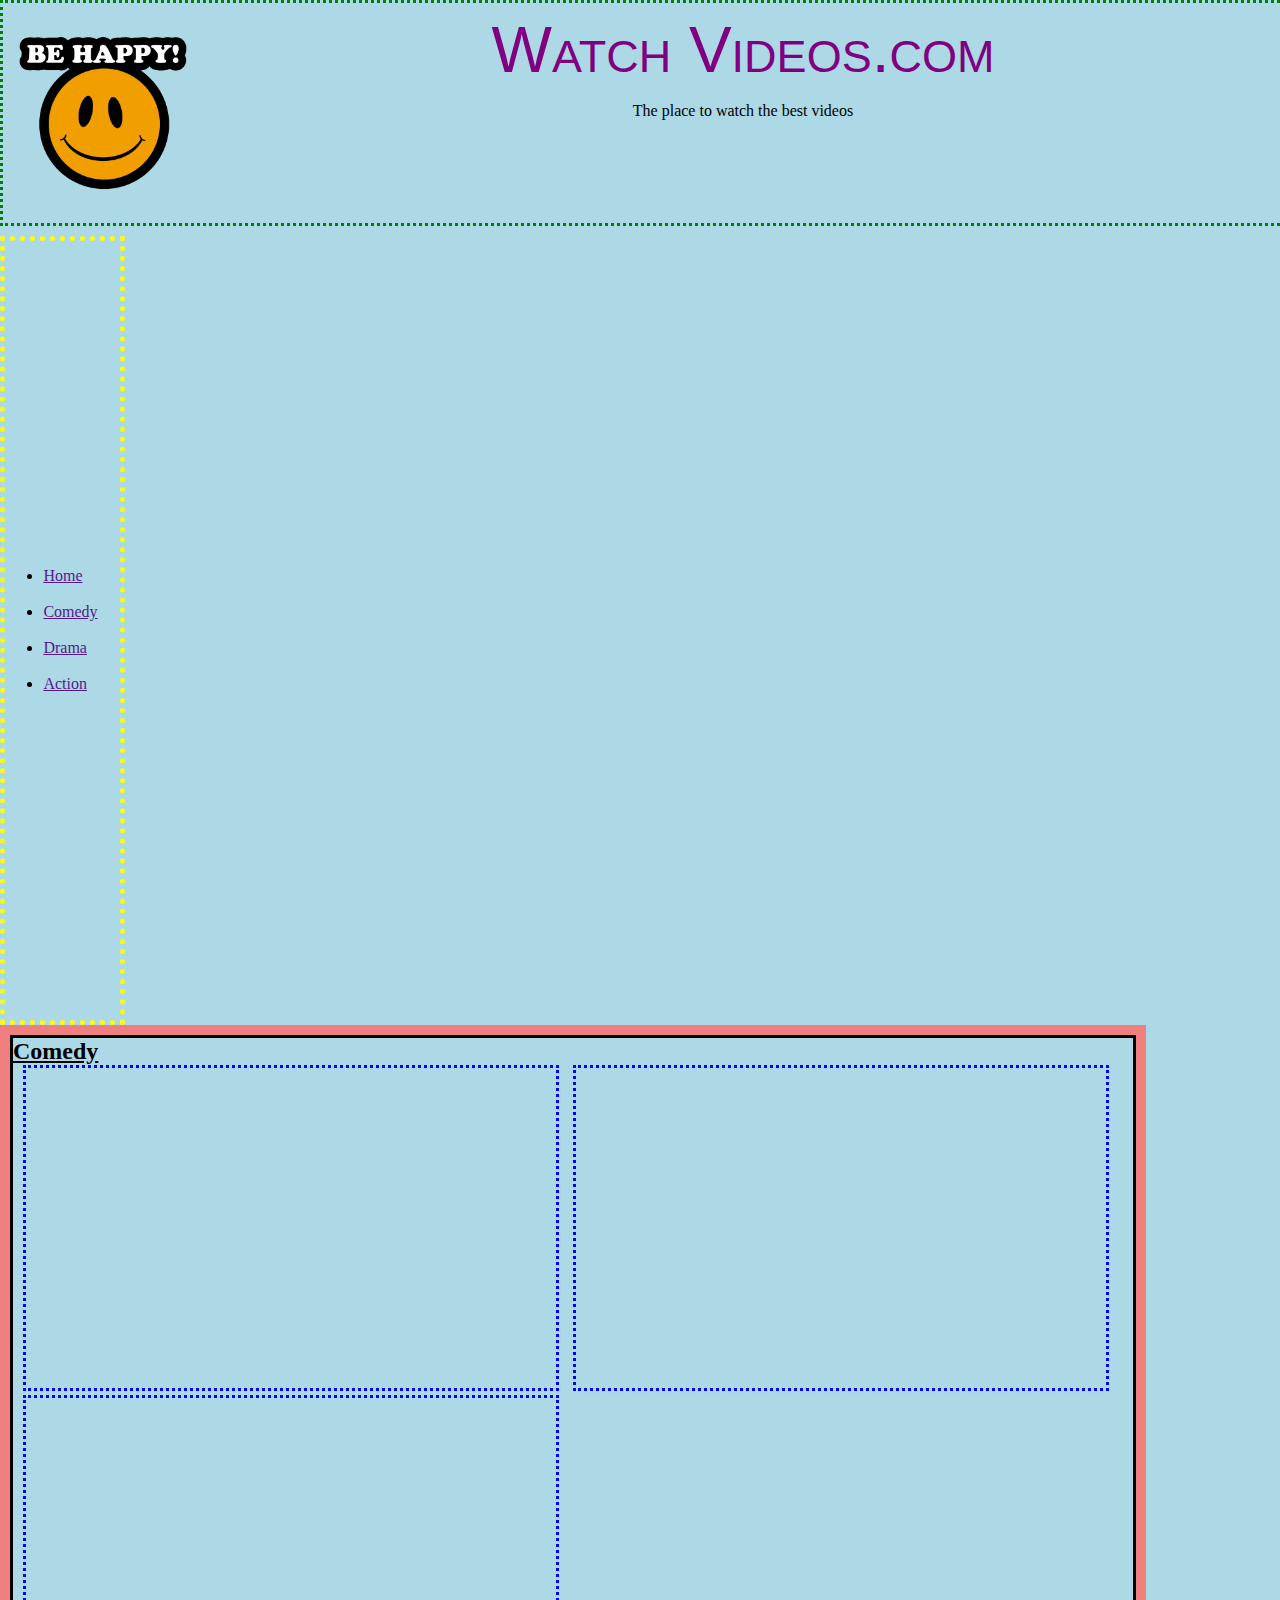
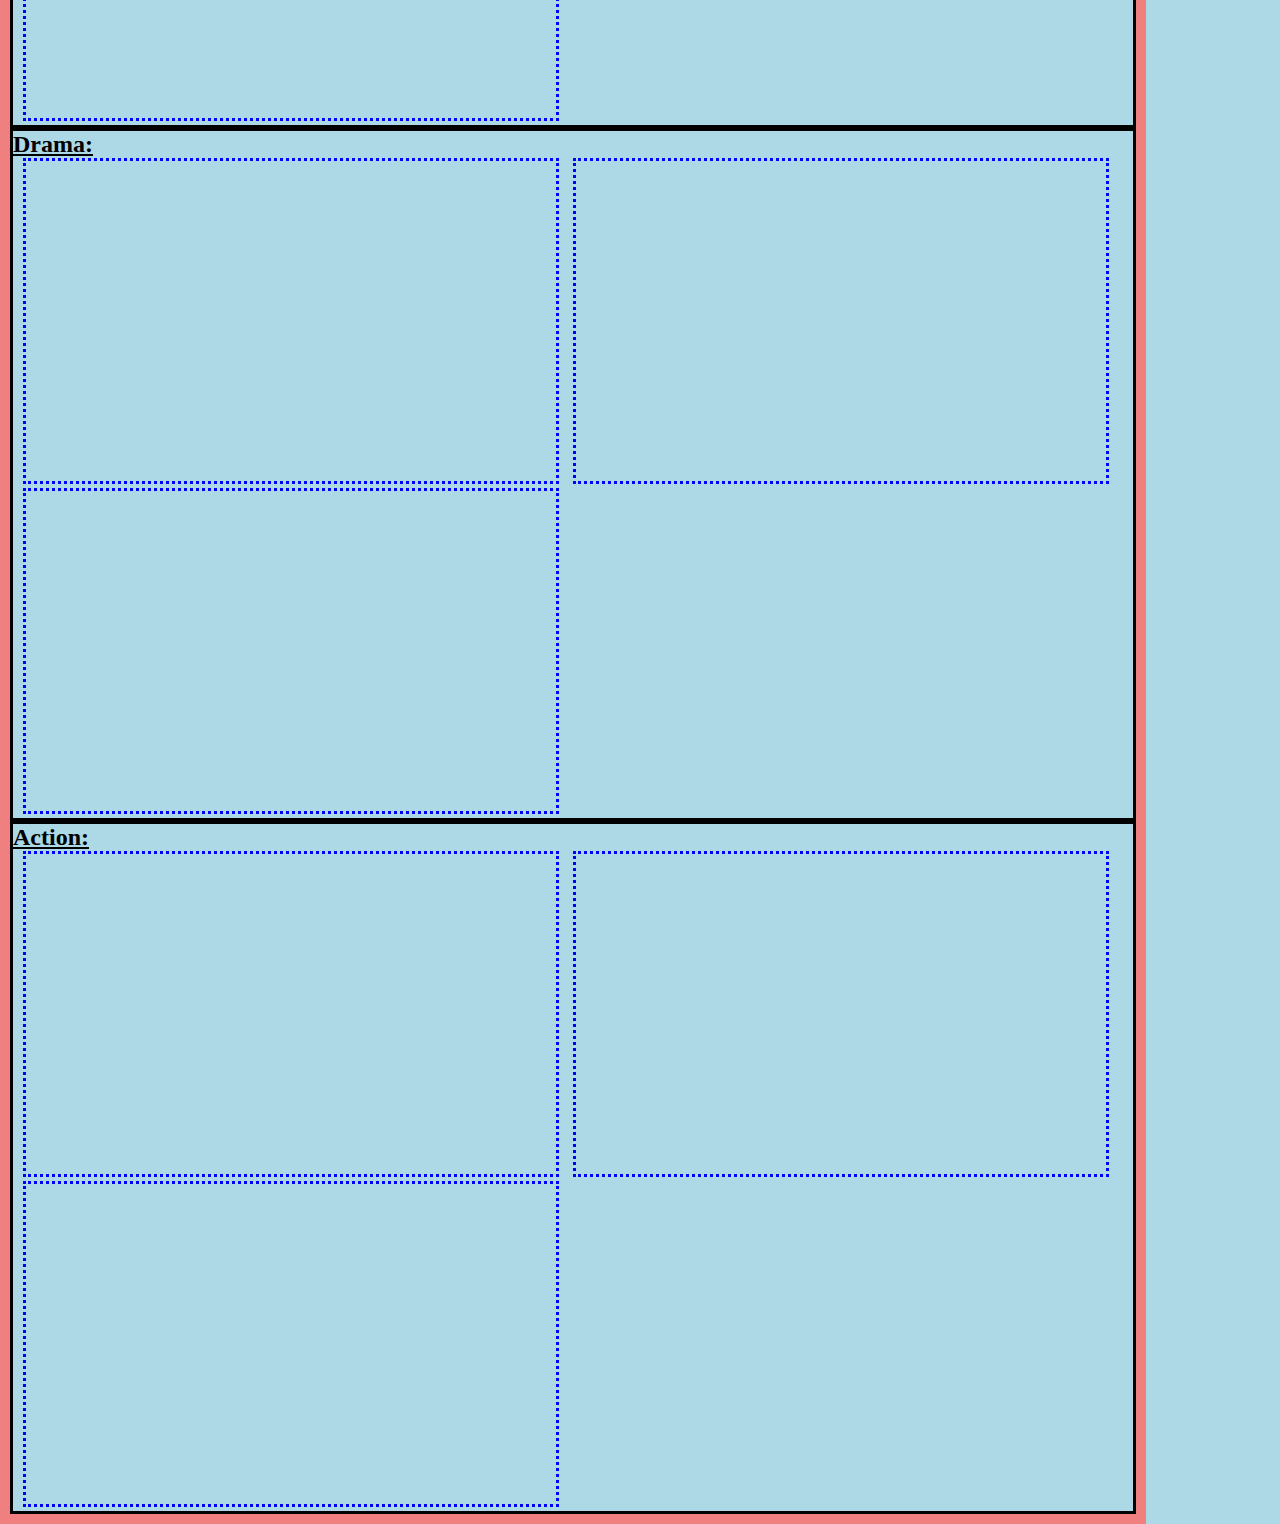
<file: assignment2/assignment2.html>
<!DOCTYPE html>
<html lang="en-us">
    <head>
        <title>Assignment 2 Cs 290</title>
        <meta charset="UTF-8">
        <meta name="keywords" content="web app, school, assignment 2, html, css">
        <link rel="stylesheet" href="assignment2.css"> <!-- need to create css file and input link-->
    </head>

    <body>
        <!--top part of page with logo and title-->
        <header role="banner">
        <div class="banner">
            <img id="logo" src="smileyface.png">
            <h1>Watch Videos.com</h1>
            <p>
                The place to watch the best videos
            </p>

        </div>
<!--nav bar to other pages of web app currently none exist and non functioning just there for design-->
        <div class="nav_bar">
            <ul>
                <li><a href="">Home</a></li>
                <br>
                <li><a href="">Comedy</a></li>
                <br>
                <li><a href="">Drama</a></li>
                <br>
                <li><a href="">Action</a></li>
            </ul>

        </div>
        <!--main content of web page with videos-->
        <main role="main">
        <div class="main_content">
            <p>
                <div class = "category">
                    <p>
                        <h3>Comedy</h3>
                    </p>
                    
                    <iframe src="https://www.youtube.com/embed/-rOaE0ExZSA"></iframe>
                    <iframe src="https://www.youtube.com/embed/B_o-zFFyR20"></iframe>
                    <iframe src="https://www.youtube.com/embed/SDA30caNP0Y"></iframe>
                    
                </div>

                <div class="category">
                    <p>
                        <h3>Drama:</h3>
                    </p>

                    <iframe src="https://www.youtube.com/embed/w0FEFWNRJRQ"></iframe>
                    <iframe src="https://www.youtube.com/embed/9rR_Ey3_QAc"></iframe>
                    <iframe src="https://www.youtube.com/embed/G2gXUswB1cc"></iframe>

                </div>

                <div class="category">
                    <p>
                        <h3>Action:</h3>
                    </p>
                    <iframe src="https://www.youtube.com/embed/E9oKEJ1pXPw"></iframe>
                    <iframe src="https://www.youtube.com/embed/PstCRJlUDBU"></iframe>
                    <iframe src="https://www.youtube.com/embed/-Z1--5I1dp0"></iframe>

                </div>
            </p>
        </div>

    
    </body>
</html>
</file>
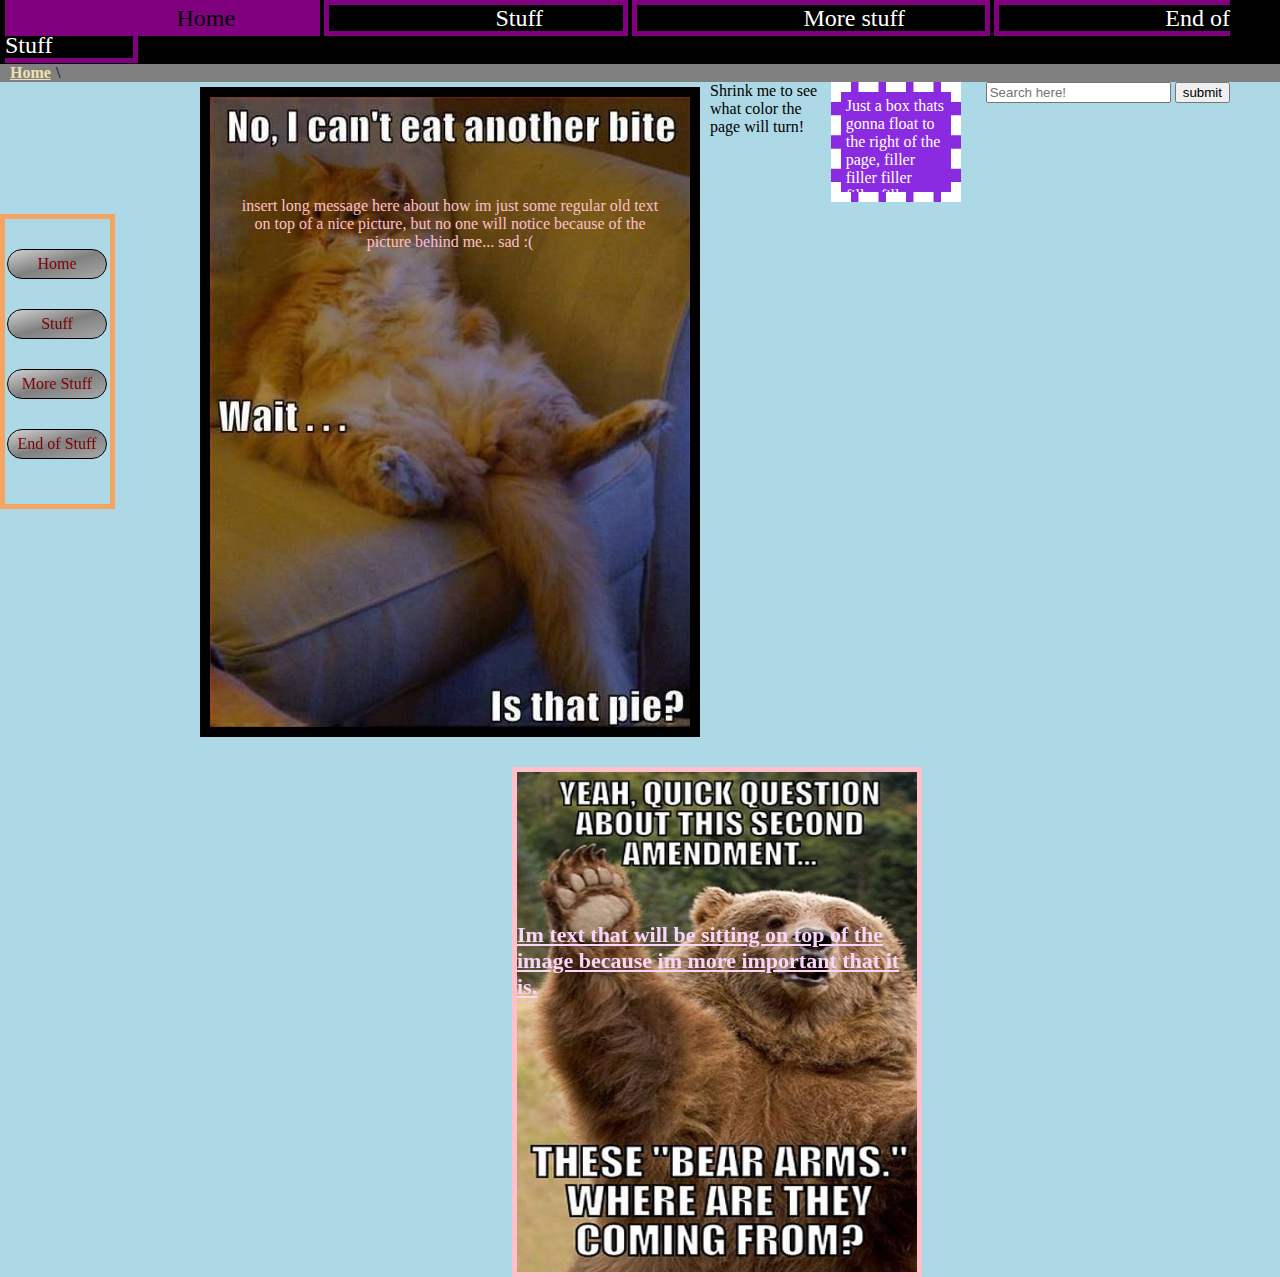
<file: assignment3/assignment3.html>
<!DOCTYPE html>
<html lang="en-us">
    <head>
        <title>Assignment 3 Cs 290</title>
        <meta charset="UTF-8">
        <meta name="keywords" content="web app, school, assignment, html, css">
        <link rel="stylesheet" href="assignment3.css">
    </head>

    <body>
        <div class="hor_nav">
            <ul>
                <li class="active">Home</li> <!--youre on home page so you can go to or interact with home button on horizontal nav bar like you can on vertical one-->
                <span class="drop"> 
                <li>Stuff</li>
                
                    <div class="drop_content"> <!--drop menu off of "stuff" in horizonal nav bar-->
                        <a href="">Click</a>
                        <a href="">Me</a>
                        <a href="">For</a>
                        <a href="">More</a>
                    </div>
                </span>
                <li>More stuff</li>
                <li>End of Stuff</li>
            </ul>
            
        </div>
            

        <div class="breadcrumbs"> <!--since no other pages i just made breadcrumb for this page but could easily toss more in to show that they can be links etc-->
            <ul>
                <li><span class="active">Home</span></li>
            </ul>
        </div>

        <div class="search_bar">
            <form action="thanks.html"> <!--just to prove the submit button works, but useless-->
                <input type="text" placeholder="Search here!" name="search_bar">
                <input class="submit" type="submit" value="submit">
            </form>
        </div>

        <div class="vert_nav"> <!--to simulate nav bar link/buttons but they have no functions-->
            <ul>
                <li><a href="">Home</a></li>
                <li><a href="">Stuff</a></li>
                <li><a href="">More Stuff</a></li>
                <li><a href="">End of Stuff</a></li>
            </ul>

        </div>

        <div class="text_with_background_image"> <!--picture as background for box of text-->
            <p>
                insert long message here about how im just some regular old text on top of a nice picture, but no one will notice because of the picture behind me... sad :(
            </p>

        </div>

        <div class="float_right"> <!-- box to show float, and overflow-->
            <p>Just a box thats gonna float to the right of the page, filler filler filler filler filler filler filler filler filler</p>

        </div>

        <p>
            Shrink me to see what color the page will turn! <!--page width below 600px turns pink-->
        </p>

        <div class="text_on_image"> <!--picture of bear behind text using z index-->
            <img src="bear_pic.jpg">
            <p>
                Im text that will be sitting on top of the image because im more important that it is.
            </p>

        </div>
        
    </body>
</html>
</file>
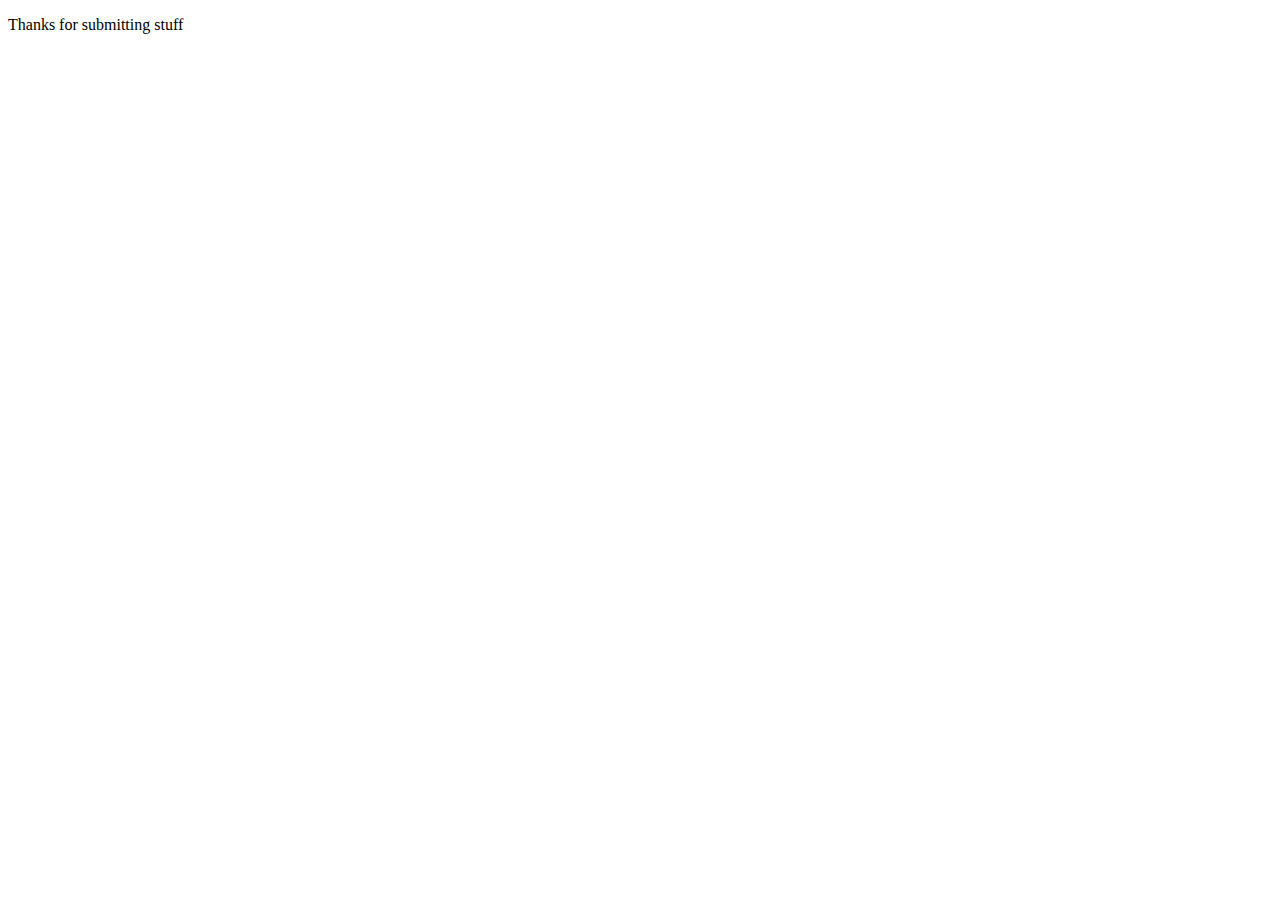
<file: assignment3/thanks.html>
<!DOCTYPE html>
<html lang="en-us">
    <head>
        <title>Assignment 3 Cs 290</title>
        <meta charset="UTF-8">
        <meta name="keywords" content="web app, school, assignment, html, css">
        
    </head>

    <body>
        <p>Thanks for submitting stuff</p>
    </body>
<html>

<!--Garbage page to show that the search bar went to something-->
</file>
<file: assignment2/assignment2.css>
/*browser default reset block*/
html, body, div, span, applet, object, iframe,
h1, h2, h3, h4, h5, h6, p, blockquote, pre,
a, abbr, acronym, address, big, cite, code,
del, dfn, em, img, ins, kbd, q, s, samp,
small, strike, strong, sub, sup, tt, var,
b, u, i, center,
dl, dt, dd, ol, ul, li,
fieldset, form, label, legend,
table, caption, tbody, tfoot, thead, tr, th, td,
article, aside, canvas, details, embed, 
figure, figcaption, footer, header, hgroup, 
menu, nav, output, ruby, section, summary,
time, mark, audio, video {
	margin: 0;
	padding: 0;
	border: 0;
	font-size: 100%;
	font: inherit;
	vertical-align: baseline;
}

html{
    min-height: 100%;
    width: 100%;
}

body{
    background-color:lightblue;
    height: 100%;
    width: 100%;
}

/*affects logo picture (smiley face)*/
#logo{
    width:200px;
    height:200px;
    float: left;
    
}

/*Block of videos*/
.main_content{
    border: 10px solid lightcoral;
    float: left;
    width: 88%;
    
}

.main_content h3{
    text-decoration: underline;
    font-size: 24px;
    font-family: 'Times New Roman', Times, serif;
    font-style: normal;
    font-variant: normal;
    font-weight: bold;
}

.category{
    border: 3px solid black;
}

iframe{
    height: 300px;
    width: 500px;
    padding: 10px 10px 10px 20px;
    border: 10px 10px 10px 10px;
    margin: 0px 0px 0px 10px;
    border: dotted blue;
}

/*side nav bar... non functioning atm...also want to extend the box current width
of web app body but having issues with that will come back to*/  /*Tried several options to get nav bar to be
same height as content section, so far only working solution is using padding on top and bottom, not ideal*/
.nav_bar{
    border: 5px yellow dotted;
    padding: 25.5% 0 25.5% 3%;
    float: left;
    width: 6%;
    margin: 0px 20px 0px 0px;
    
}

/*banner where logo is*/
.banner{
    border: 3px dotted green;
    width: 100%;
    height: 200px;
    padding: 10px 0px 10px 0px;
    margin: 0px 0px 10px 0px;
}

.banner p{
    text-align: center;
    font-size: 16;
    line-height: 3;
}

.banner h1{
    text-align: center;
    font: small-caps 64px Helvetica, sans-serif;
    vertical-align: middle;
    color: purple;
    
}
</file>
<file: assignment3/assignment3.css>
/*browser default reset block*/
html, body, div, span, applet, object, iframe,
h1, h2, h3, h4, h5, h6, p, blockquote, pre,
a, abbr, acronym, address, big, cite, code,
del, dfn, em, img, ins, kbd, q, s, samp,
small, strike, strong, sub, sup, tt, var,
b, u, i, center,
dl, dt, dd, ol, ul, li,
fieldset, form, label, legend,
table, caption, tbody, tfoot, thead, tr, th, td,
article, aside, canvas, details, embed, 
figure, figcaption, footer, header, hgroup, 
menu, nav, output, ruby, section, summary,
time, mark, audio, video {
	margin: 0;
	padding: 0;
	border: 0;
	font-size: 100%;
	font: inherit;
	vertical-align: baseline;
    color: none;
    text-decoration: none;
}

body{
    background-color: lightblue;
}

.text_with_background_image{
    float: left;
    color: white;
    text-align: center;
    display: table-cell;
    box-sizing: border-box;
    border: solid black 10px;
    width: 500px;
    height: 650px;
    overflow: visible;
    margin: 5px 10px 30px 200px;
    background-image: url("fat_cat.jpg");
}

.text_with_background_image p{
    margin: 100px 25px 0px 25px;
    color: pink;
}

.float_right{
    height: 90px;
    width: 100px;
    overflow: auto;
    border: dashed white 10px;
    float: right;
    margin: 0 25px 0 0;
    color: white;
    padding: 5px 5px 5px 5px;
    background-color: blueviolet;
}

.text_on_image{
    clear: both;
    margin: 0 0 0 40%;
    height: 500px;
    width: 400px;
    border: pink solid 5px;
}

.text_on_image img{
    height: 500px;
    width: 400px;
    z-index: -1;
    position: absolute;
}

.text_on_image p{
    text-decoration: underline;
    font-size: 22px;
    font-weight: bold;
    position:relative;
    top: 150px;
    color: rgb(247, 214, 247);
    display: inline-block;
    z-index: 1;
}

/*Search bar block*/

.search_bar{
    float: right;
    margin: 0 50px 0 0;
}

/*Horizontal Nav bar info*/

.hor_nav{
    width: 100%;
    color: brown;
    border: black solid 5px;
    background-color: black;
    color: white;
    position: sticky;
    top: 0;
}

.hor_nav li:not(.dropdown_menu){
    display: inline;
    font-size: 24px;
    padding: 0 80px 0 13%;
    border: purple solid 5px;
    
}

.hor_nav li:hover:not(.active){
    background-color: purple;
    color: black;
}

.hor_nav .active{
    color:black;
    background-color: purple;
}

/*Breadcrumbs content*/

.breadcrumbs{
    background-color: gray;
    border: white 5px;
    padding: 0 0 0 10px;
}

.breadcrumbs .active{
    text-decoration: underline;
    font-weight: bold;
    color: rgb(240, 224, 172);
}

.breadcrumbs li::after{
    content: "\\";
    padding: 0 5px 0 5px;
    position: inline-block;
}

/**Vertical Nav bar content*/

.vert_nav{
    margin: 5% 0 0 0;
    color: maroon;
    border: sandybrown solid 5px;
    width: 105px;
    height: 285px;
    box-sizing: content-box;
    position: fixed;
    top: 150px;
}

.vert_nav li{
    list-style-type: none;
    text-align: center;
    position: sticky;
    border: black solid 1px;
    box-sizing: border-box;
    width: 100px;
    padding: 5px 0 5px 0;
    border-radius: 25px;
    margin: 30px 0px 20px 2px;
    background-image: linear-gradient(to bottom right, lightgray, gray, darkgray) ;

}

.vert_nav li:hover{
    cursor: pointer;
    background-image: none;
    background-color: black;
    color: white;

}

.vert_nav a{
    color: maroon;
}

.vert_nav li:hover a{
    color:white;
}


/*Drop menu content*/
.drop_content{
    display: none;
    position: absolute;
    z-index: 1;
    height: 200px;
    width: 200px;
    font-size: 25px;
    margin: 0 0 0 25%;

}

.drop .drop_content > a{
    display: block;
    border: solid black 1px;
    text-decoration: none;
    background-color: white;
    width: 100%;
    height: 25%;
    font-size: 50px;
    text-align: center;
  

}

.drop_content a:hover{
    color: blue;
}

.drop:hover .drop_content{
    display: block;
    background-color: pink;
}

/*very basic media query, planned to do more but ran out of time*/
@media screen and (max-width: 600px){
    body{
        background-color: plum;
    }
}
</file>
